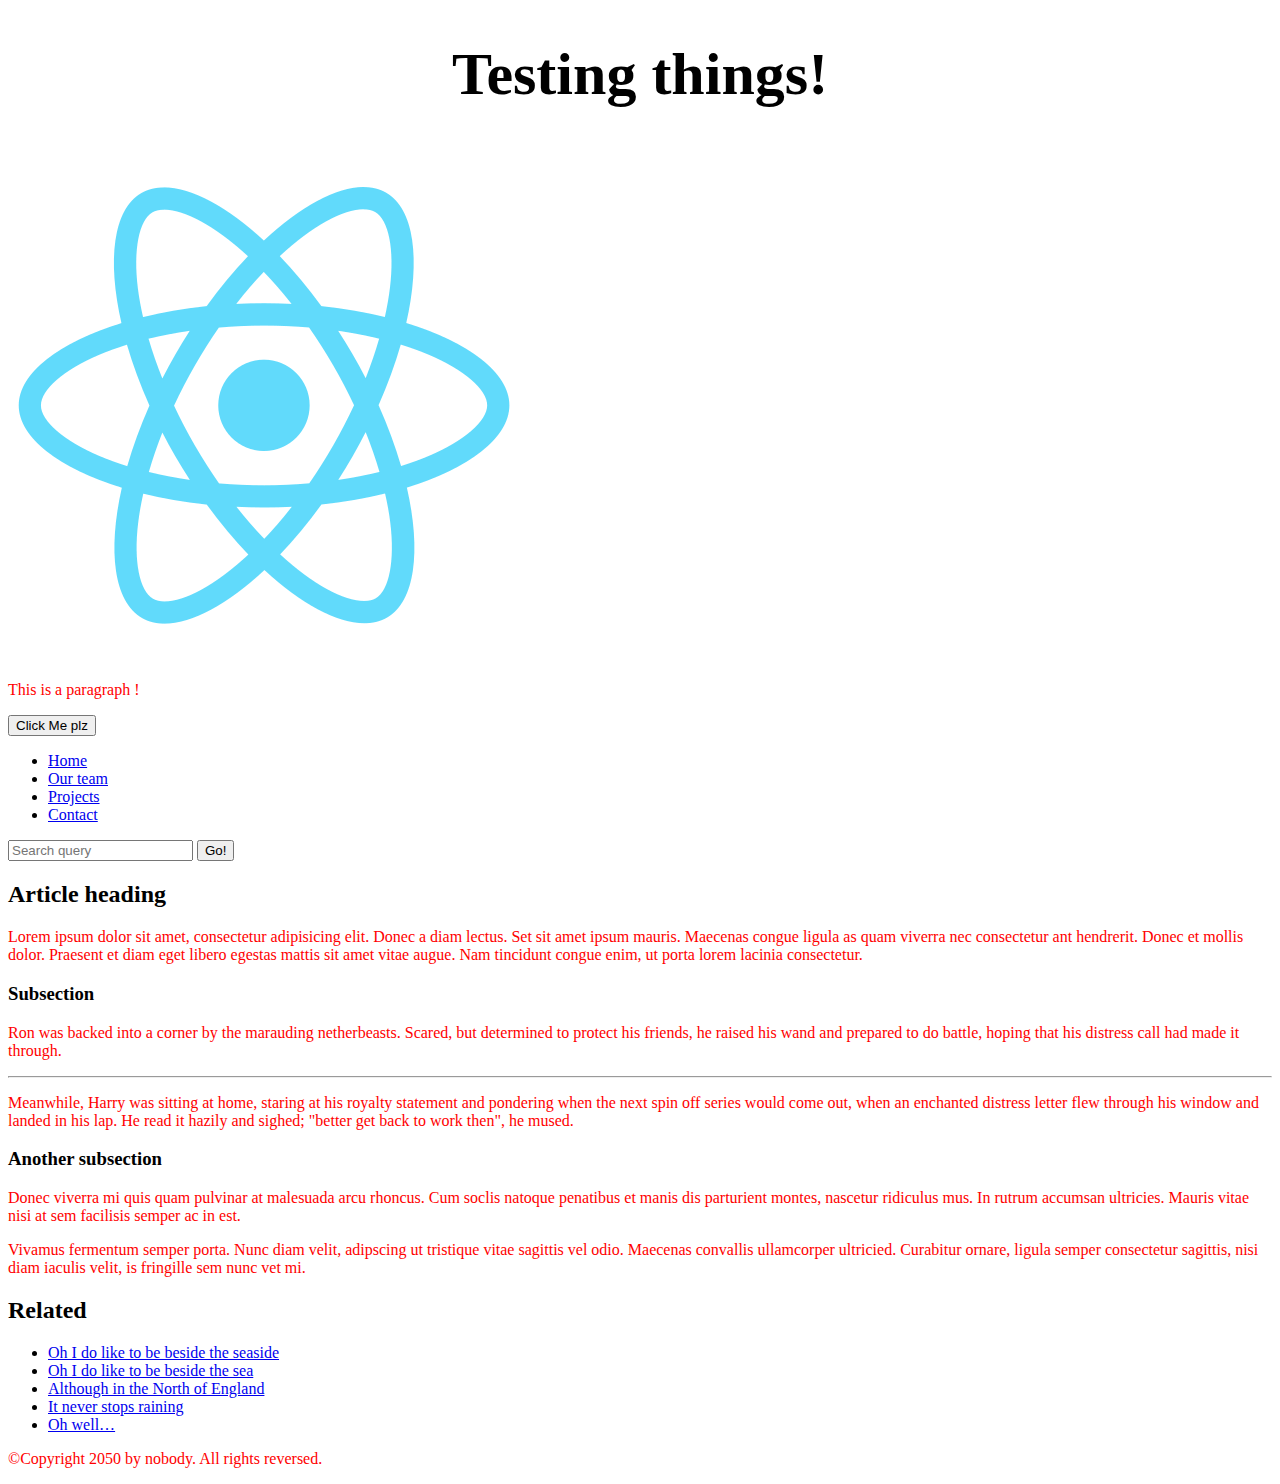
<file: index.html>
<!doctype html>
<html lang="en-US">
  <head>
    <meta charset="utf-8" />
    <meta name="viewport" content="width=device-width" />
    <link href="css/main.css" rel="stylesheet" />

    <title>My test page</title>
  </head>
  <body>
    <h1>Testing things!</h1>
    <img src="images/logo.png" alt="My test image" />

    <p>This is a paragraph !</p>

<button >Click Me plz</button>


<nav>
      <ul>
        <li><a href="#">Home</a></li>
        <li><a href="#">Our team</a></li>
        <li><a href="#">Projects</a></li>
        <li><a href="#">Contact</a></li>
      </ul>

      <!-- A Search form: another common non-linear way to navigate through a site. -->

      <form>
        <input type="search" name="q" placeholder="Search query" />
        <input type="submit" value="Go!" />
      </form>
    </nav>

    <!-- Our page's main content -->
    <main>
      <!-- An article -->
      <article>
        <h2>Article heading</h2>

        <p>
          Lorem ipsum dolor sit amet, consectetur adipisicing elit. Donec a diam
          lectus. Set sit amet ipsum mauris. Maecenas congue ligula as quam
          viverra nec consectetur ant hendrerit. Donec et mollis dolor. Praesent
          et diam eget libero egestas mattis sit amet vitae augue. Nam tincidunt
          congue enim, ut porta lorem lacinia consectetur.
        </p>

        <section>
          <h3>Subsection</h3>

          <p>
  Ron was backed into a corner by the marauding netherbeasts. Scared, but
  determined to protect his friends, he raised his wand and prepared to do
  battle, hoping that his distress call had made it through.
</p>
<hr />
<p>
  Meanwhile, Harry was sitting at home, staring at his royalty statement and
  pondering when the next spin off series would come out, when an enchanted
  distress letter flew through his window and landed in his lap. He read it
  hazily and sighed; "better get back to work then", he mused.
</p>
        </section>

        <section>
          <h3>Another subsection</h3>

          <p>
            Donec viverra mi quis quam pulvinar at malesuada arcu rhoncus. Cum soclis natoque penatibus et manis dis parturient montes, nascetur
            ridiculus mus. In rutrum accumsan ultricies. Mauris vitae nisi at
            sem facilisis semper ac in est.
          </p>

          <p>
            Vivamus fermentum semper porta. Nunc diam velit, adipscing ut
            tristique vitae sagittis vel odio. Maecenas convallis ullamcorper
            ultricied. Curabitur ornare, ligula semper consectetur sagittis,
            nisi diam iaculis velit, is fringille sem nunc vet mi.
          </p>
        </section>
      </article>

      <!-- the aside content can also be nested within the main content -->
      <aside>
        <h2>Related</h2>

        <ul>
          <li><a href="#">Oh I do like to be beside the seaside</a></li>
          <li><a href="#">Oh I do like to be beside the sea</a></li>
          <li><a href="#">Although in the North of England</a></li>
          <li><a href="#">It never stops raining</a></li>
          <li><a href="#">Oh well…</a></li>
        </ul>
      </aside>
    </main>

    <!-- The footer that is used across all the pages of our website -->

    <footer>
      <p>©Copyright 2050 by nobody. All rights reversed.</p>
    </footer>

    
    <script src="scripts/main.js"></script>

  </body>
</html>
</file>
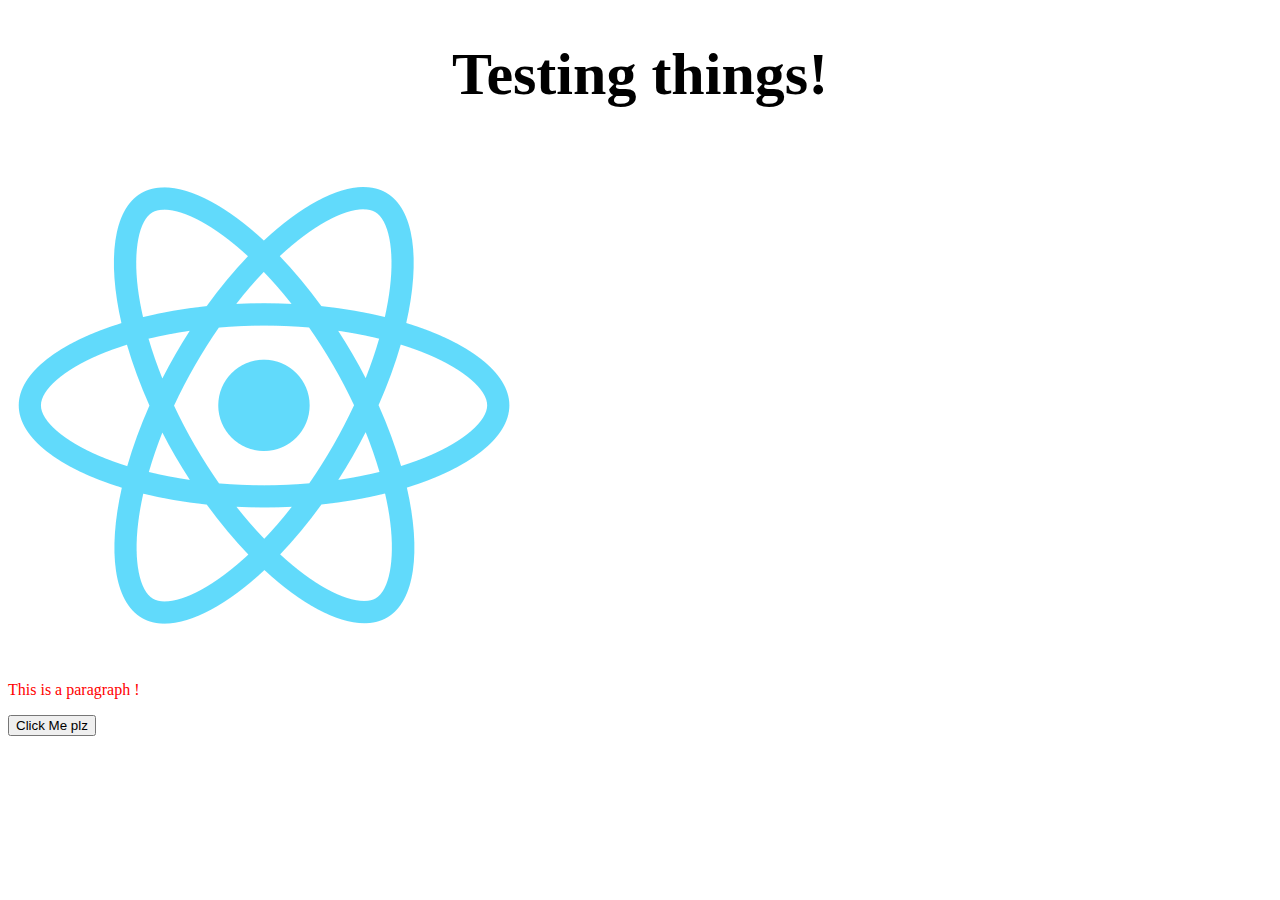
<file: Learn-Jscript/index.html>
<!doctype html>
<html lang="en-US">
  <head>
    <meta charset="utf-8" />
    <meta name="viewport" content="width=device-width" />
    <link href="/css/main.css" rel="stylesheet" />

    <title>My test page</title>
  </head>
  <body>
    <h1>Testing things!</h1>
    <img src="/images/logo.png" alt="My test image" />

    <p>This is a paragraph !</p>

<button >Click Me plz</button>


    <script src="scripts/main.js"></script>

  </body>
</html>
</file>
<file: css/main.css>
p {
    color: red;
  }
  h1 {
    font-size: 60px;
    text-align: center;
  }
</file>
